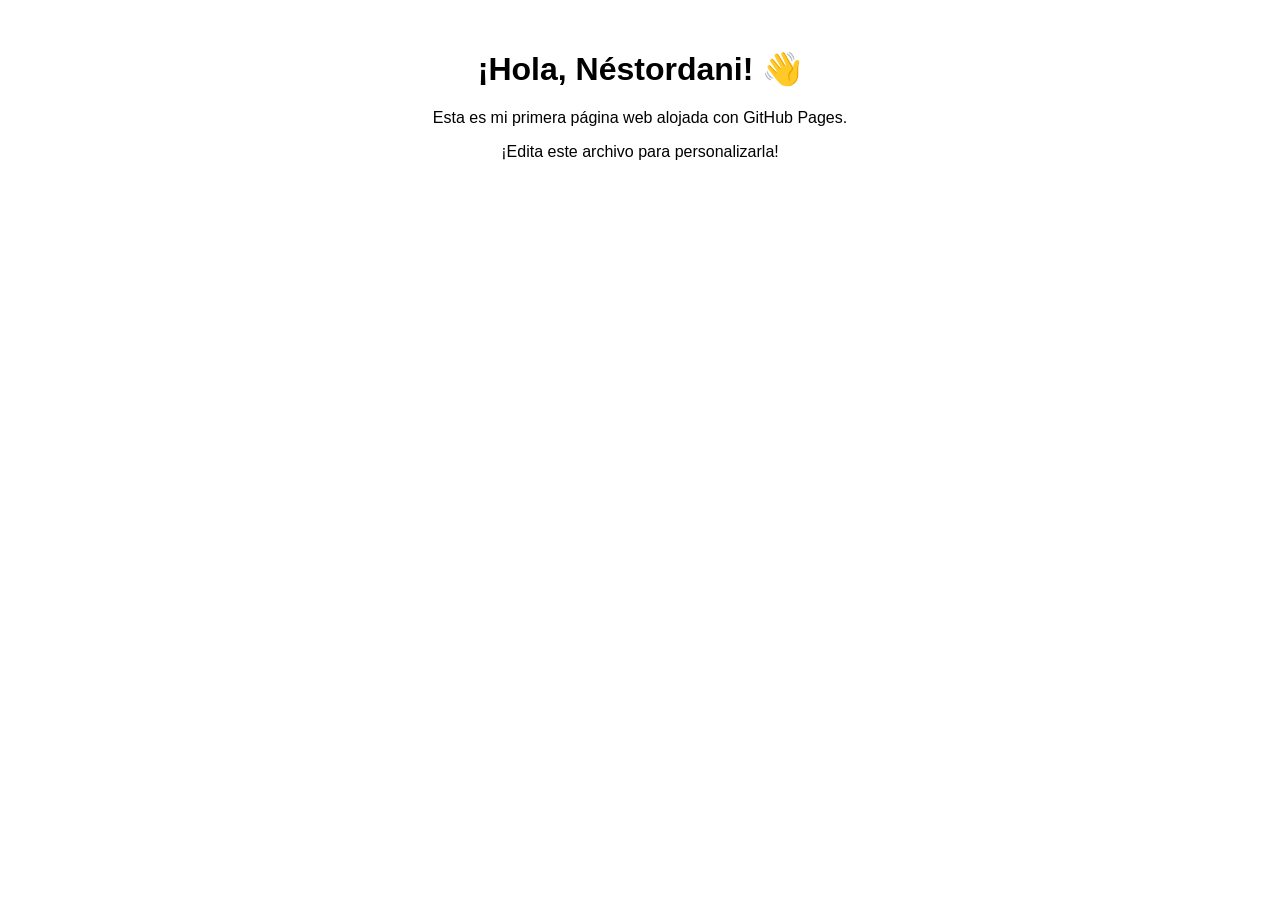
<file: CREACION DE INDEX.HTML>
<!DOCTYPE html>
<html lang="es">
<head>
    <meta charset="UTF-8">
    <meta name="viewport" content="width=device-width, initial-scale=1.0">
    <title>Mi Primera Página Web en GitHub</title>
    <style>
        body { font-family: sans-serif; text-align: center; margin-top: 50px; }
    </style>
</head>
<body>
    <h1>¡Hola, Néstordani! 👋</h1>
    <p>Esta es mi primera página web alojada con GitHub Pages.</p>
    <p>¡Edita este archivo para personalizarla!</p>
</body>
</html>
</file>
